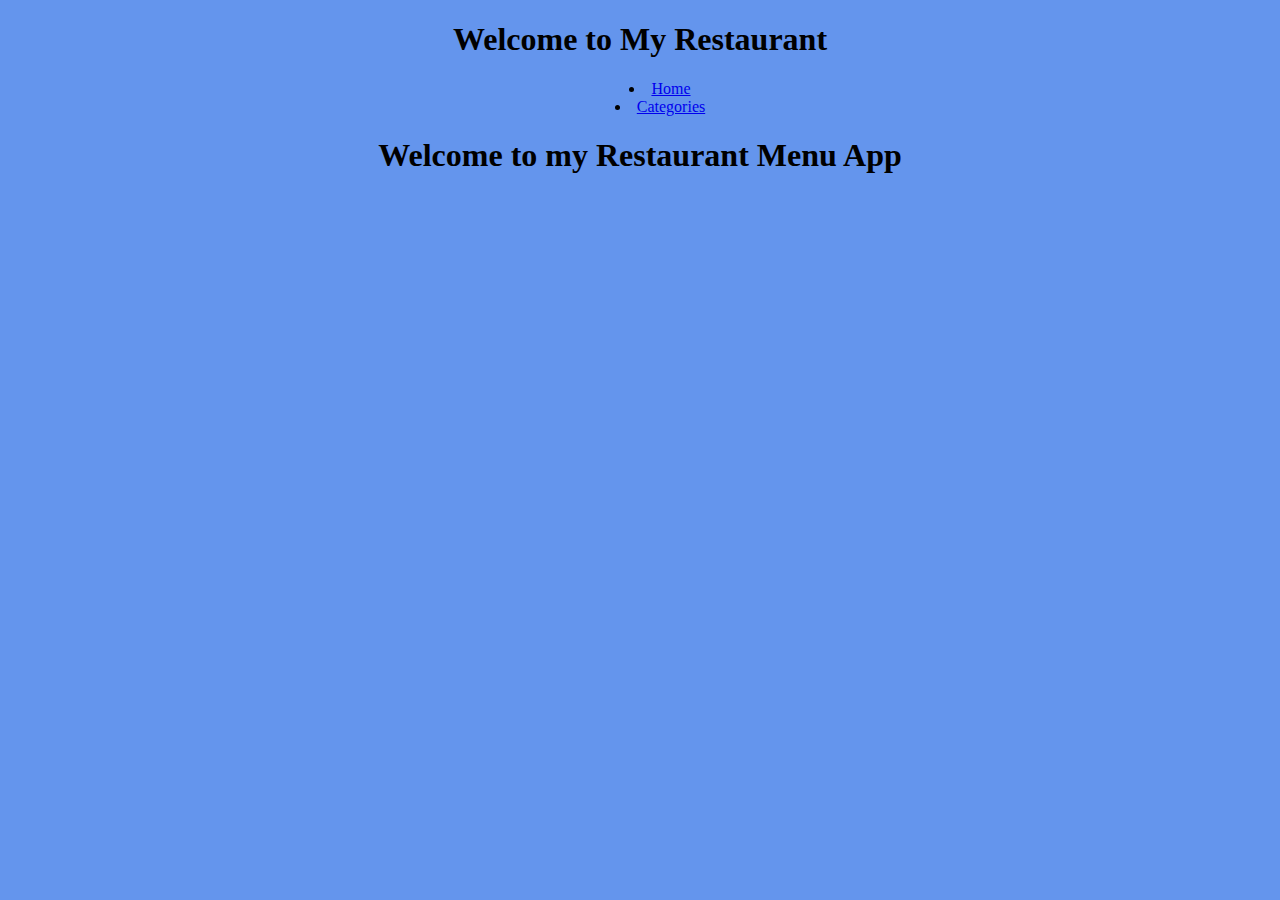
<file: index.html>
<!DOCTYPE html>
<html lang="en" ng-app="MenuApp">

<head>
    <meta charset="utf-8">
    <meta http-equiv="X-UA-Compatible" content="IE=edge">
    <meta name="viewport" content="width=device-width, initial-scale=1">
    <title>Document</title>
    <link rel="stylesheet" href="css/styles.css">
</head>
<body>
    <div class="welcome">
        <h1>Welcome to My Restaurant</h1>
            <ul>
                <li ui-sref-active="active" ui-sref="home" role="presentation"><a href="#">Home</a></li>
                <li ui-sref-active="active" ui-sref="categories" role="presentation"><a href="#">Categories</a></li>
            </ul>
    </div>  
        <ui-view></ui-view>

    <!-- Libraries -->
    <script src="lib/angular.min.js"></script>
    <script src="lib/angular-ui-router.min.js"></script>

    <!-- Modules -->
    <script src="modules/menuapp.module.js"></script>
    <script src="modules/data.module.js"></script>

    <!-- Controllers -->
    <script src="controllers/categories.controller.js"></script>
    <script src="controllers/items.controller.js"></script>

    <!-- Service -->
    <script src="services/menudata.service.js"></script>

    <!-- Components -->
    <script src="components/categories.component.js"></script>
    <script src="components/items.component.js"></script>

    <!-- Routes -->
    <script src="routes/routes.js"></script>

    <!-- Templates -->
    <!-- <script src="templates/home.template.html"></script>
    <script src="templates/categories.component.html"></script>
    <script src="templates/categories.template.html"></script>
    <script src="templates/items.component.html"></script>
    <script src="templates/items.template.html"></script> -->
</body>

</html>
</file>
<file: css/styles.css>
body {
    background-color: cornflowerblue;
}

.welcome { 
    text-align: center;
    list-style-position: inside;
}
.categories {
    text-align: center;
}
.welcometorestaurant {
    text-align: center;
}
.myBtn {
    color: blue;
    margin: 2px;
    background-color: aqua;
}

.welcometomyrestaurant {
    text-align: center;
}
</file>
